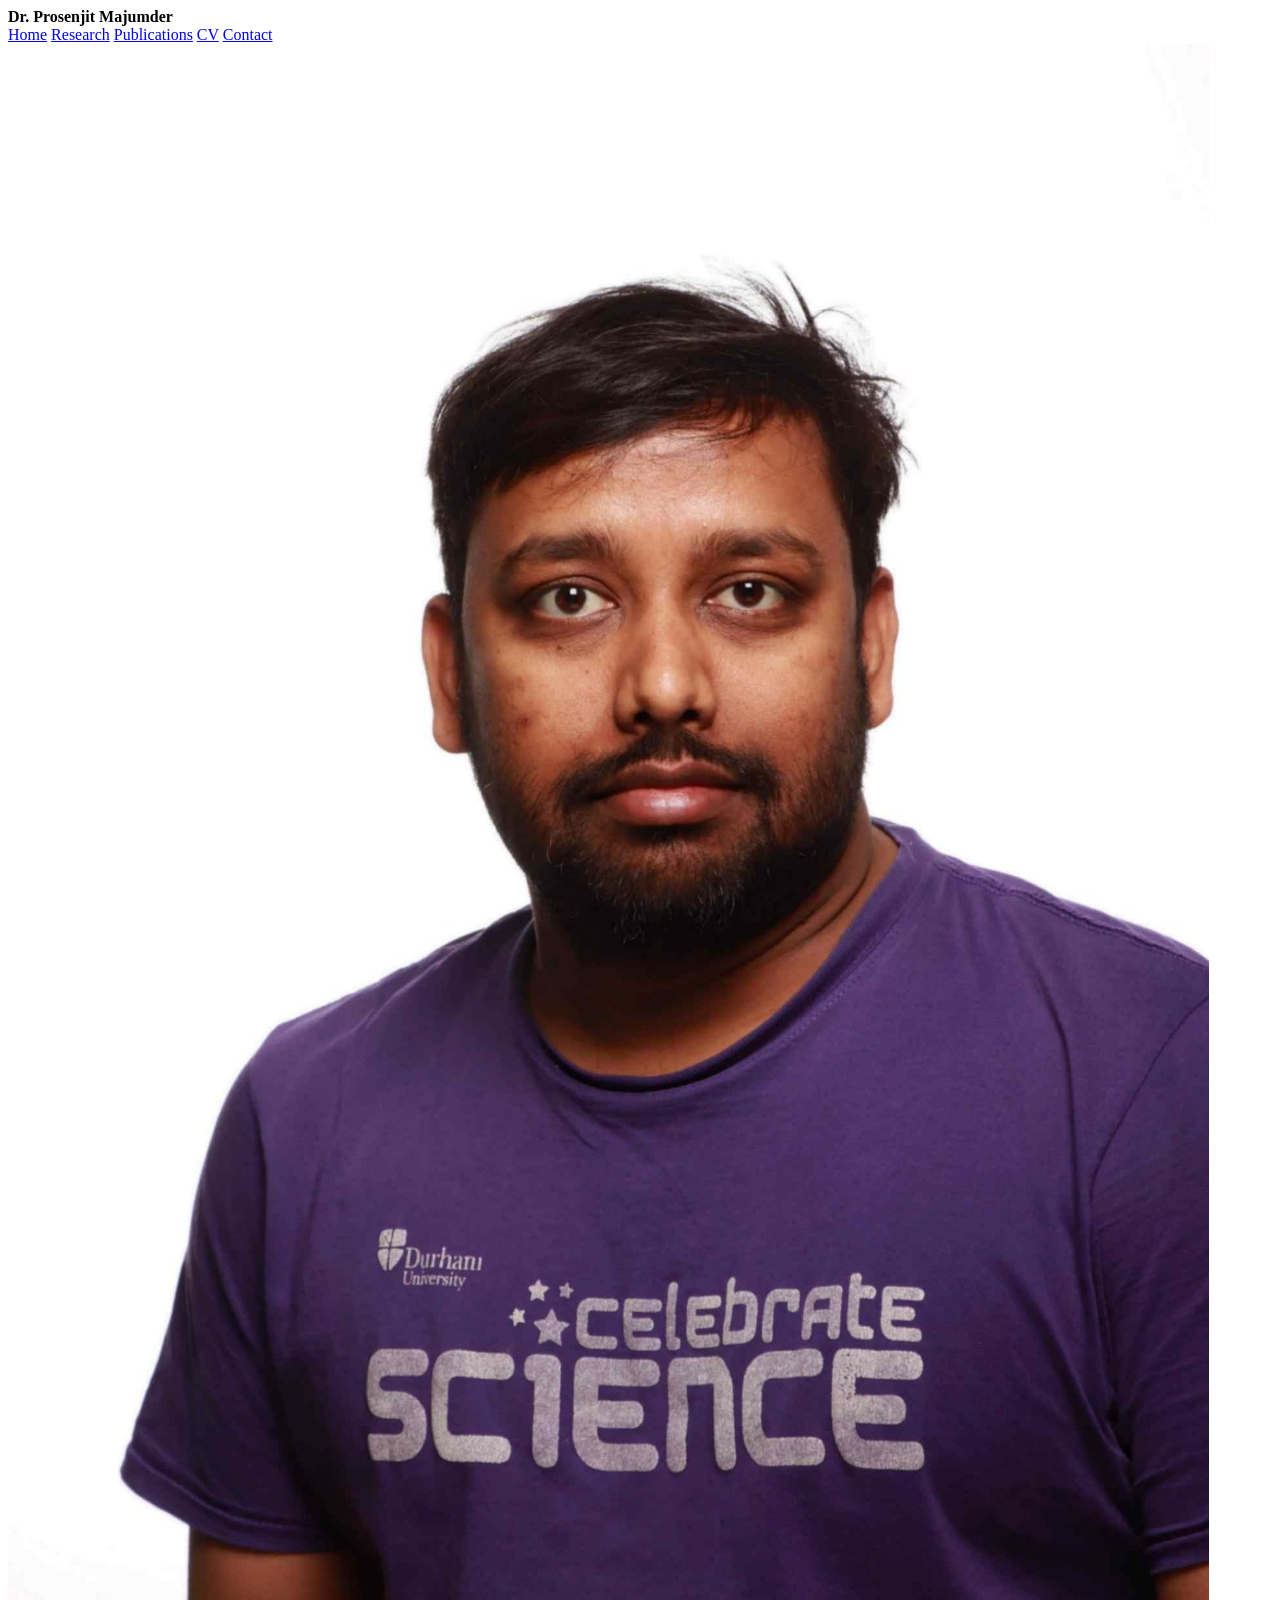
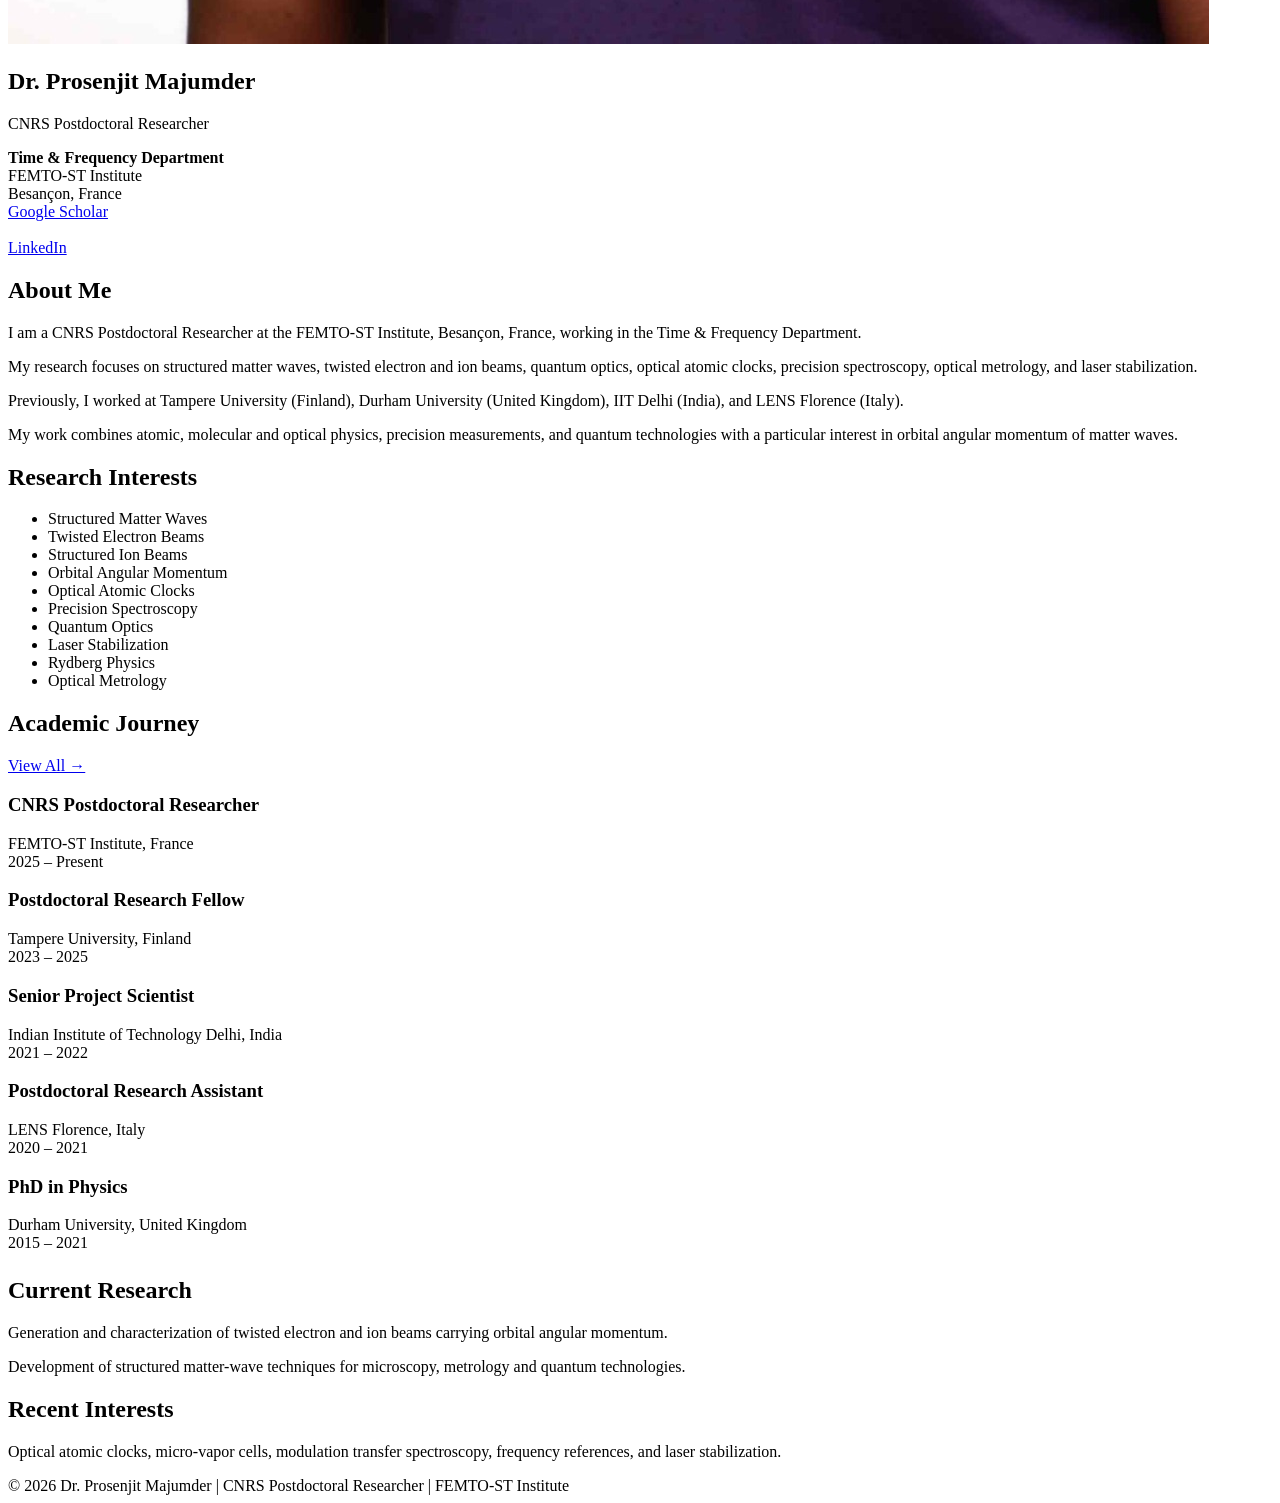
<file: index.html>
<!DOCTYPE html>
<html lang="en">

<head>
    <meta charset="UTF-8">
    <meta name="viewport" content="width=device-width, initial-scale=1.0">
    <title>Dr. Prosenjit Majumder</title>
    <link rel="stylesheet" href="style.css">
</head>

<body>

    <!-- Navigation -->

    <nav class="nav">

        <div class="logo">
            <b>Dr. Prosenjit Majumder</b>
        </div>

        <div class="menu">
            <a href="index.html">Home</a>
            <a href="research.html">Research</a>
            <a href="publications.html">Publications</a>
            <a href="cv.html">CV</a>
            <a href="contact.html">Contact</a>
        </div>

    </nav>

    <!-- Main Container -->

    <div class="container">

        <!-- Hero Section -->

        <section class="hero">

            <!-- Left Panel -->

            <div class="profile-section">

                <img src="Photo.jpeg"
                     alt="Dr. Prosenjit Majumder"
                     class="photo">

                <h1>Dr. Prosenjit Majumder</h1>

                <p class="subtitle">
                    CNRS Postdoctoral Researcher
                </p>

                <div class="affiliation-box">

                    <strong>Time & Frequency Department</strong><br>
                    FEMTO-ST Institute<br>
                    Besançon, France

                </div>

                <div class="social-links">

                    <a href="https://scholar.google.co.uk/citations?user=O1iQSWoAAAAJ&hl=fr"
                       target="_blank">
                        Google Scholar
                    </a>

                    <br><br>

                    <a href="https://www.linkedin.com/in/prosenjit-majumder-ph-d-35a0093b/"
                       target="_blank">
                        LinkedIn
                    </a>

                </div>

            </div>

            <!-- About Me -->

            <div class="card">

                <h2>About Me</h2>

                <p>
                    I am a CNRS Postdoctoral Researcher at the FEMTO-ST Institute,
                    Besançon, France, working in the Time & Frequency Department.
                </p>

                <p>
                    My research focuses on structured matter waves, twisted
                    electron and ion beams, quantum optics, optical atomic clocks,
                    precision spectroscopy, optical metrology, and laser stabilization.
                </p>

                <p>
                    Previously, I worked at Tampere University (Finland),
                    Durham University (United Kingdom),
                    IIT Delhi (India),
                    and LENS Florence (Italy).
                </p>

                <p>
                    My work combines atomic, molecular and optical physics,
                    precision measurements, and quantum technologies with a
                    particular interest in orbital angular momentum of matter waves.
                </p>

            </div>

        </section>

        <!-- Second Row -->

        <section class="grid">

            <!-- Research Interests -->

            <div class="card">

                <h2>Research Interests</h2>

                <ul>

                    <li>Structured Matter Waves</li>

                    <li>Twisted Electron Beams</li>

                    <li>Structured Ion Beams</li>

                    <li>Orbital Angular Momentum</li>

                    <li>Optical Atomic Clocks</li>

                    <li>Precision Spectroscopy</li>

                    <li>Quantum Optics</li>

                    <li>Laser Stabilization</li>

                    <li>Rydberg Physics</li>

                    <li>Optical Metrology</li>

                </ul>

            </div>

            <!-- Academic Journey -->

            <div class="timeline-card">

                <div class="timeline-header">

                    <h2>Academic Journey</h2>

                    <a href="cv.html">View All →</a>

                </div>

                <div class="timeline">

                    <div class="timeline-item">

                        <div class="timeline-content">

                            <h3>CNRS Postdoctoral Researcher</h3>

                            <p>
                                FEMTO-ST Institute, France<br>
                                2025 – Present
                            </p>

                        </div>

                    </div>

                    <div class="timeline-item">

                        <div class="timeline-content">

                            <h3>Postdoctoral Research Fellow</h3>

                            <p>
                                Tampere University, Finland<br>
                                2023 – 2025
                            </p>

                        </div>

                    </div>

                    <div class="timeline-item">

                        <div class="timeline-content">

                            <h3>Senior Project Scientist</h3>

                            <p>
                                Indian Institute of Technology Delhi, India<br>
                                2021 – 2022
                            </p>

                        </div>

                    </div>

                    <div class="timeline-item">

                        <div class="timeline-content">

                            <h3>Postdoctoral Research Assistant</h3>

                            <p>
                                LENS Florence, Italy<br>
                                2020 – 2021
                            </p>

                        </div>

                    </div>

                    <div class="timeline-item">

                        <div class="timeline-content">

                            <h3>PhD in Physics</h3>

                            <p>
                                Durham University, United Kingdom<br>
                                2015 – 2021
                            </p>

                        </div>

                    </div>

                </div>

            </div>

        </section>

        <!-- Research Highlights -->

        <section class="grid" style="margin-top:25px;">

            <div class="card">

                <h2>Current Research</h2>

                <p>
                    Generation and characterization of twisted electron and
                    ion beams carrying orbital angular momentum.
                </p>

                <p>
                    Development of structured matter-wave techniques for
                    microscopy, metrology and quantum technologies.
                </p>

            </div>

            <div class="card">

                <h2>Recent Interests</h2>

                <p>
                    Optical atomic clocks, micro-vapor cells,
                    modulation transfer spectroscopy,
                    frequency references, and laser stabilization.
                </p>

            </div>

        </section>

    </div>

    <!-- Footer -->

    <footer>

        © 2026 Dr. Prosenjit Majumder |
        CNRS Postdoctoral Researcher |
        FEMTO-ST Institute

    </footer>

</body>

</html>
</file>
<file: style.css>
<!DOCTYPE html>
<html lang="en">

<head>
    <meta charset="UTF-8">
    <meta name="viewport" content="width=device-width, initial-scale=1.0">
    <title>Dr. Prosenjit Majumder</title>
    <link rel="stylesheet" href="style.css">
</head>

<body>

    <!-- Navigation -->

    <div class="nav">
        <b>Dr. Prosenjit Majumder</b>

        <div>
            <a href="index.html">Home</a>
            <a href="research.html">Research</a>
            <a href="publications.html">Publications</a>
            <a href="cv.html">CV</a>
            <a href="contact.html">Contact</a>
        </div>
    </div>

    <!-- Main Container -->

    <div class="container">

        <!-- Hero Section -->

        <div class="hero">

            <!-- Left Panel -->

            <div>

                <img src="Photo.jpeg" class="photo">

                <h1>Dr. Prosenjit Majumder</h1>

                <p class="subtitle">
                    CNRS Postdoctoral Researcher
                </p>

                <p>
                    Time & Frequency Department<br>
                    FEMTO-ST Institute<br>
                    Besançon, France
                </p>

                <div class="social-links">

                    <a href="https://scholar.google.co.uk/citations?user=O1iQSWoAAAAJ&hl=fr"
                        target="_blank">
                        Google Scholar
                    </a>

                    <br><br>

                    <a href="https://www.linkedin.com/in/prosenjit-majumder-ph-d-35a0093b/"
                        target="_blank">
                        LinkedIn
                    </a>

                </div>

            </div>

            <!-- About Me Card -->

            <div class="card">

                <h2>About Me</h2>

                <p>
                    I am a CNRS Postdoctoral Researcher at the FEMTO-ST Institute,
                    Besançon, France. My research focuses on optical atomic clocks,
                    precision spectroscopy, structured matter waves, twisted electron
                    and ion beams, quantum optics, and optical metrology.
                </p>

                <p>
                    Previously, I worked at Tampere University (Finland),
                    Durham University (United Kingdom),
                    IIT Delhi (India), and LENS Florence (Italy).
                </p>

                <p>
                    My research interests span quantum optics,
                    atomic and molecular physics, Rydberg excitation,
                    optical frequency references, laser stabilization,
                    and structured quantum matter waves.
                </p>

            </div>

        </div>

        <!-- Second Row -->

        <div class="grid">

            <!-- Research Interests -->

            <div class="card">

                <h2>Research Interests</h2>

                <ul>

                    <li>Optical Atomic Clocks</li>

                    <li>Structured Matter Waves</li>

                    <li>Twisted Electron & Ion Beams</li>

                    <li>Quantum Optics</li>

                    <li>Atomic Spectroscopy</li>

                    <li>Laser Stabilization</li>

                    <li>Rydberg Physics</li>

                    <li>Optical Metrology</li>

                </ul>

            </div>

            <!-- Academic Journey -->

            <div class="timeline-card">

                <div class="timeline-header">

                    <h2>Academic Journey</h2>

                    <a href="cv.html">View All →</a>

                </div>

                <div class="timeline">

                    <div class="timeline-item">

                        <div class="timeline-content">

                            <h3>CNRS Postdoctoral Researcher</h3>

                            <p>
                                FEMTO-ST Institute, France<br>
                                Jan 2026 – Present
                            </p>

                        </div>

                    </div>

                    <div class="timeline-item">

                        <div class="timeline-content">

                            <h3>Postdoctoral Research Fellow</h3>

                            <p>
                                Tampere University, Finland<br>
                                Jan 2023 – Dec 2025
                            </p>

                        </div>

                    </div>

                    <div class="timeline-item">

                        <div class="timeline-content">

                            <h3>Senior Project Scientist</h3>

                            <p>
                                IIT Delhi, India<br>
                                2021 – 2022
                            </p>

                        </div>

                    </div>

                    <div class="timeline-item">

                        <div class="timeline-content">

                            <h3>Postdoctoral Research Assistant</h3>

                            <p>
                                LENS Florence, Italy<br>
                                2020 – 2021
                            </p>

                        </div>

                    </div>

                    <div class="timeline-item">

                        <div class="timeline-content">

                            <h3>PhD in Physics</h3>

                            <p>
                                Durham University, UK<br>
                                2015 – 2021
                            </p>

                        </div>

                    </div>

                </div>

            </div>

        </div>

    </div>

</body>

</html>
</file>
